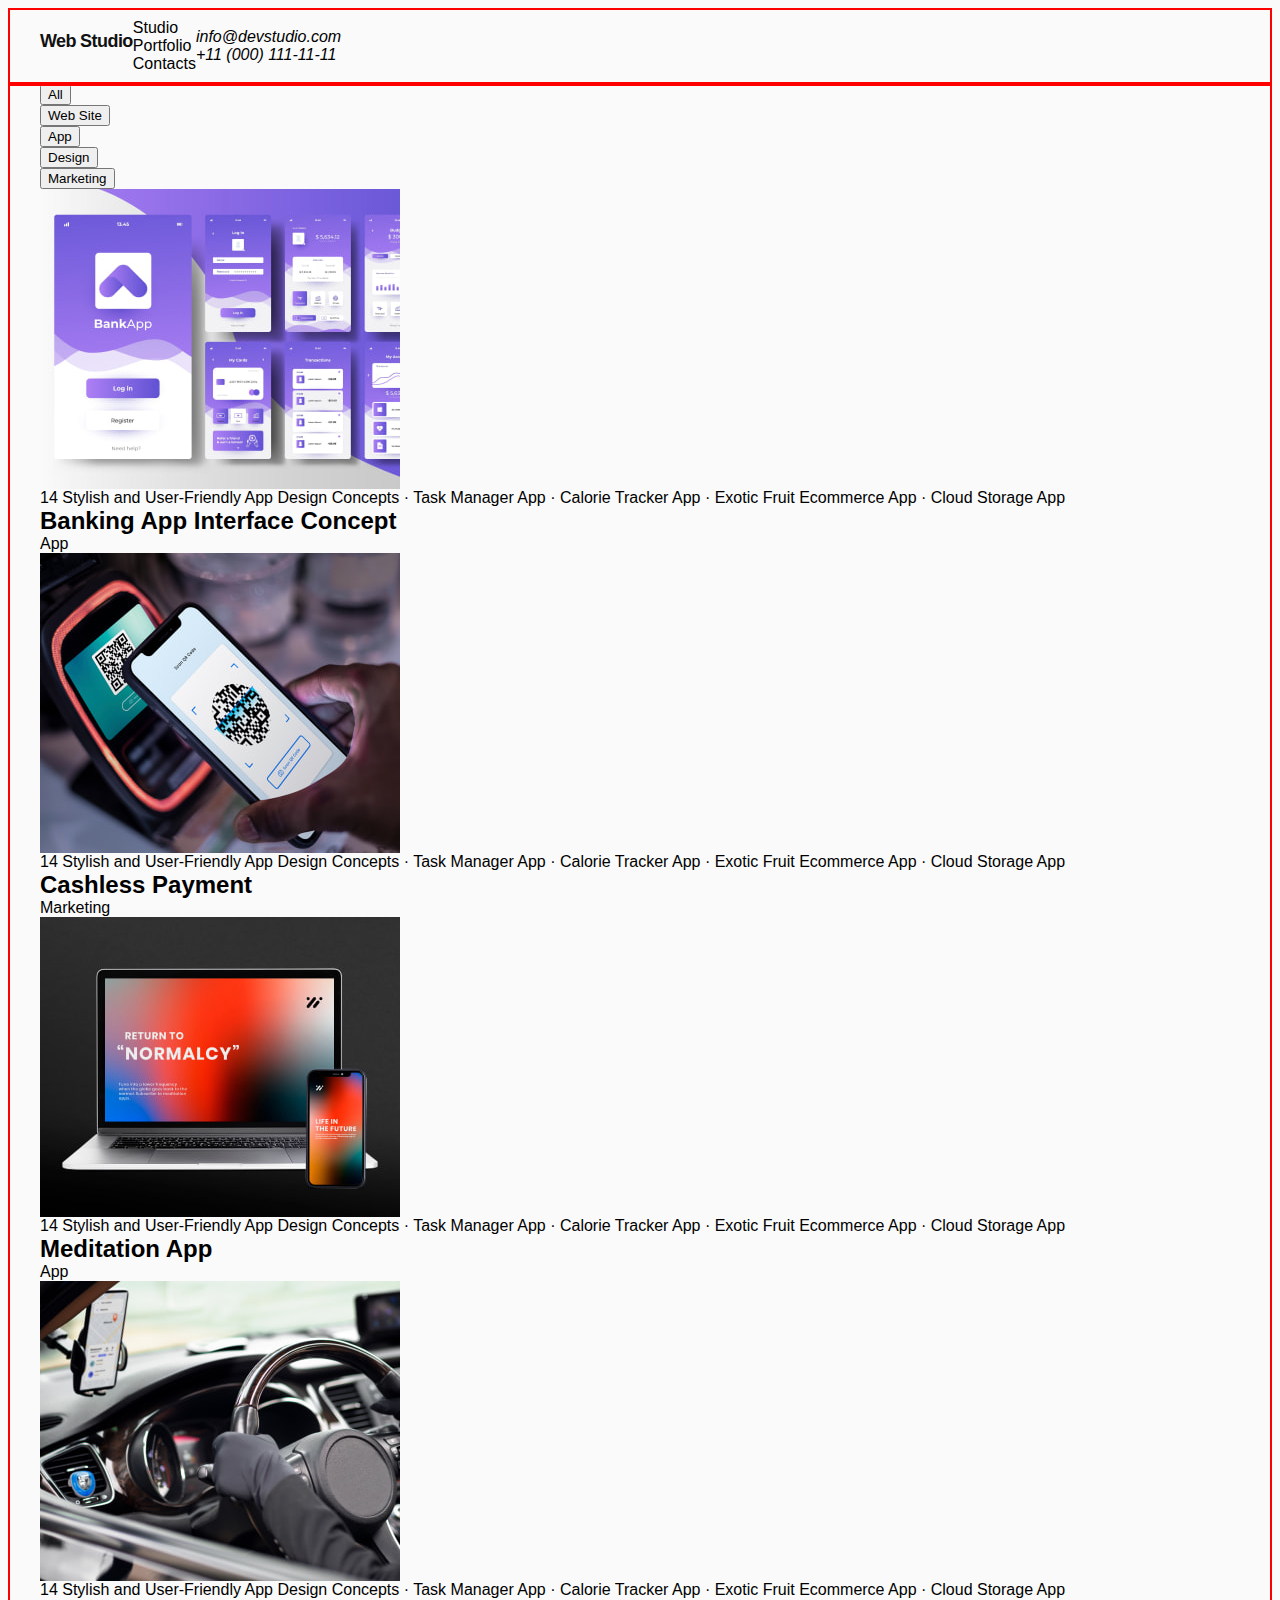
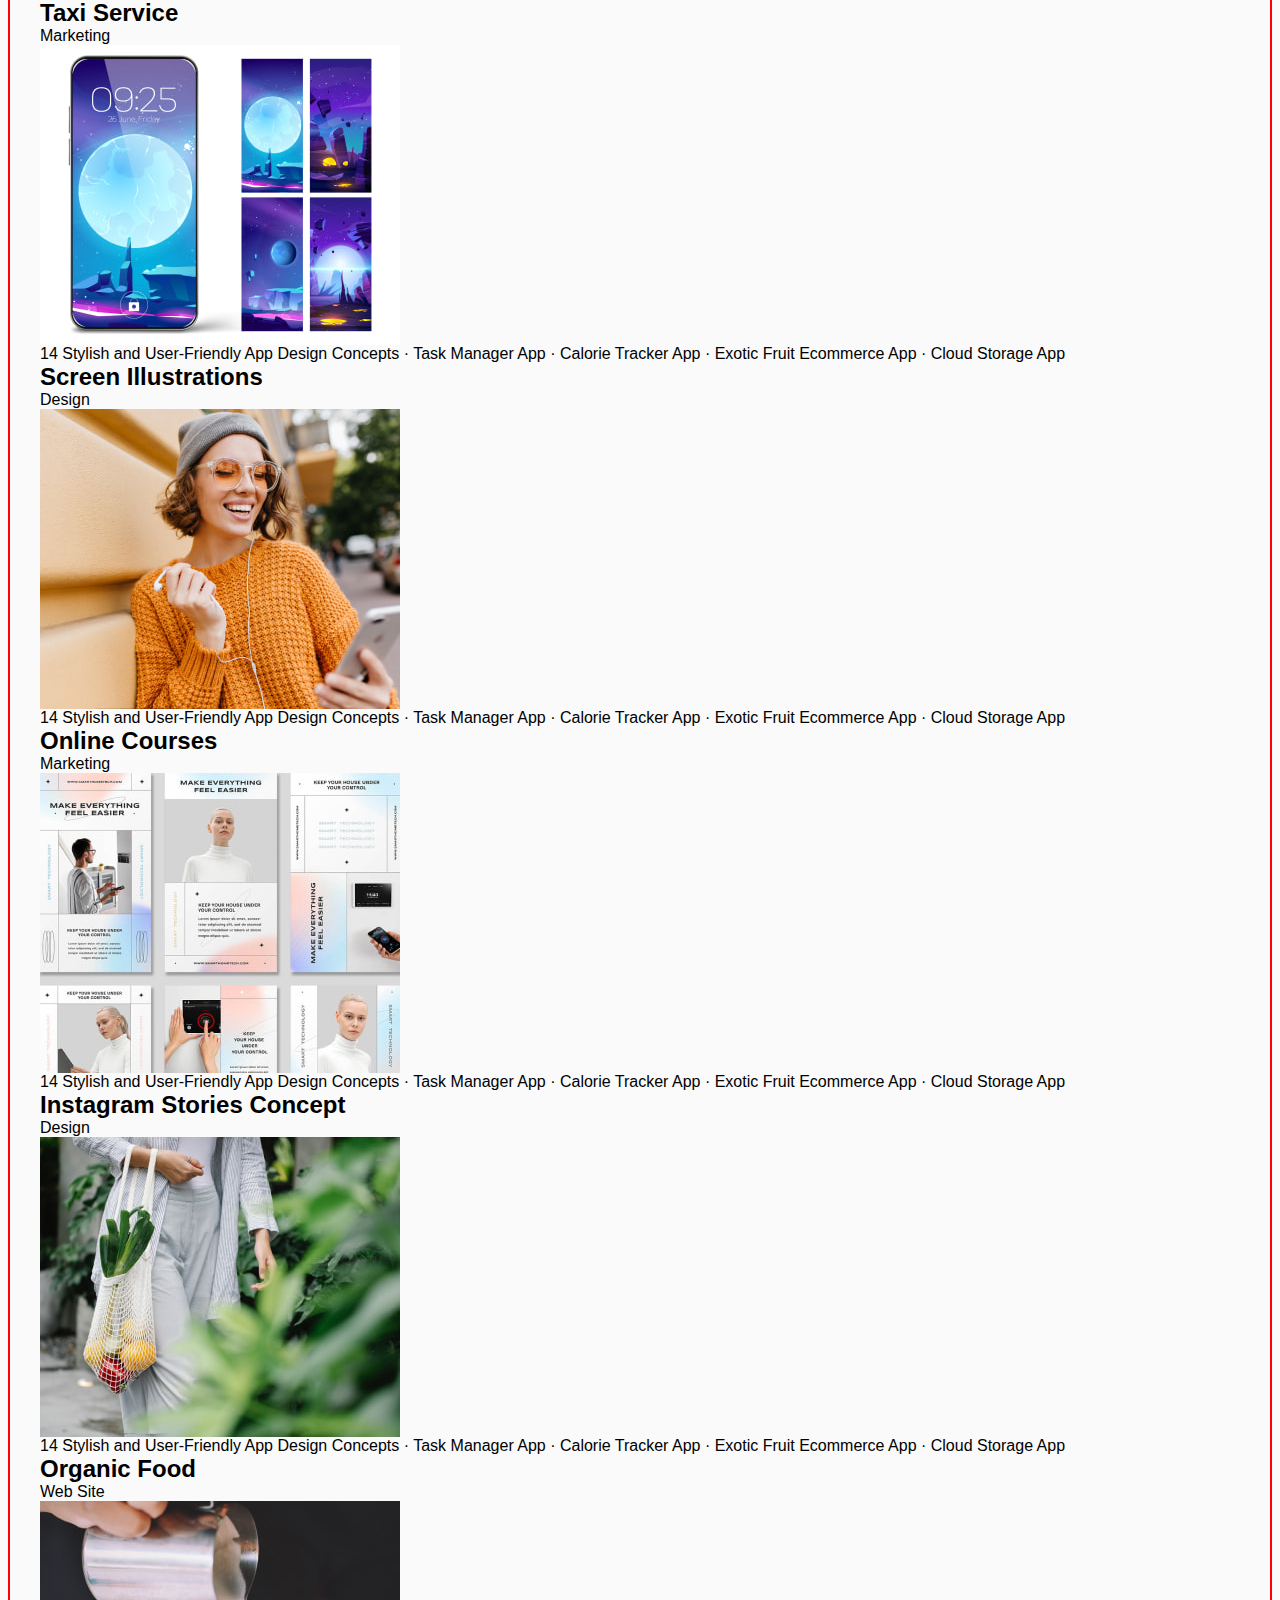
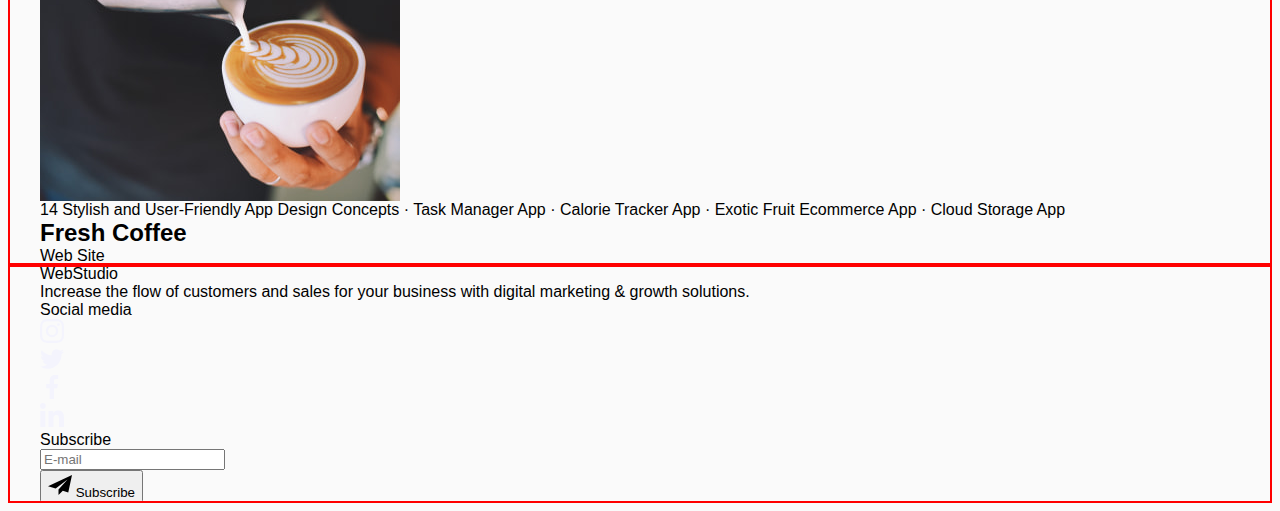
<file: portfolio.html>
<!DOCTYPE html>
<html lang="en">
  <head>
    <meta charset="UTF-8" />
    <meta http-equiv="X-UA-Compatible" content="IE=edge" />
    <meta name="viewport" content="width=device-width, initial-scale=1.0" />
    <title>Document</title>
    <link rel="preconnect" href="https://fonts.googleapis.com" />
    <link rel="preconnect" href="https://fonts.gstatic.com" crossorigin />
    <link
      href="https://fonts.googleapis.com/css2?family=Raleway:wght@800&family=Roboto:wght@400;500;700;900&display=swap"
      rel="stylesheet"
    />
    <link
      rel="stylesheet"
      href="https://cdnjs.cloudflare.com/ajax/libs/modern-normalize/1.1.0/modern-normalize.min.css"
      integrity="sha512-wpPYUAdjBVSE4KJnH1VR1HeZfpl1ub8YT/NKx4PuQ5NmX2tKuGu6U/JRp5y+Y8XG2tV+wKQpNHVUX03MfMFn9Q=="
      crossorigin="anonymous"
      referrerpolicy="no-referrer"
    />
    <link rel="stylesheet" href="./css/styles.css" />
  </head>
  <body>
    <!-- Header -->
    <header class="header">
      <div class="header-container container">
        <nav class="header-nav">
          <a class="header-logo logo link" href="./index.html"
            >Web<span class="header-logo-span">Studio</span></a
          >
          <ul class="header-list list">
            <li class="item">
              <a class="header-link link" href="./index.html">Studio</a>
            </li>
            <li class="item">
              <a class="header-link link active" href="./portfolio.html"
                >Portfolio</a
              >
            </li>
            <li class="item">
              <a class="header-link link" href="">Contacts</a>
            </li>
          </ul>
        </nav>
        <address class="address">
          <ul class="contacts-list list">
            <li class="item">
              <a class="contacts link" href="mailto:info@devstudio.com"
                >info@devstudio.com</a
              >
            </li>
            <li class="item">
              <a class="contacts link" href="tel:+110001111111"
                >+11 (000) 111-11-11</a
              >
            </li>
          </ul>
        </address>
      </div>
    </header>
    <main>
      <!-- Portfolio -->
      <section class="portfolio">
        <div class="container">
          <h1 class="visually-hidden">Portfolio</h1>
          <!-- Filters -->
          <ul class="filters-container list">
            <li class="item">
              <button class="button portfolio-button" type="button">All</button>
            </li>
            <li class="item">
              <button class="button portfolio-button" type="button">
                Web Site
              </button>
            </li>
            <li class="item">
              <button class="button portfolio-button" type="button">App</button>
            </li>
            <li class="item">
              <button class="button portfolio-button" type="button">
                Design
              </button>
            </li>
            <li class="item">
              <button class="button portfolio-button" type="button">
                Marketing
              </button>
            </li>
          </ul>
          <!-- Projects -->
          <ul class="projects-container list">
            <li class="item project-card">
              <a class="project-card-link link" href="">
                <div class="projects-thumb">
                  <img
                    src="./images/portfolio-projects/img1.jpg"
                    alt="Application bookmarks"
                    width="360"
                    height="300"
                  />
                  <p class="section-text overlay-text">
                    14 Stylish and User-Friendly App Design Concepts · Task
                    Manager App · Calorie Tracker App · Exotic Fruit Ecommerce
                    App · Cloud Storage App
                  </p>
                </div>
                <div class="description-projects-card">
                  <h2 class="subsection-title link">
                    Banking App Interface Concept
                  </h2>
                  <p class="card-indent section-text link">App</p>
                </div>
              </a>
            </li>
            <li class="item project-card">
              <a class="project-card-link link" href="">
                <div class="projects-thumb">
                  <img
                    src="./images/portfolio-projects/img2.jpg"
                    alt="Mobile phone and terminal"
                    width="360"
                    height="300"
                  />
                  <p class="section-text overlay-text">
                    14 Stylish and User-Friendly App Design Concepts · Task
                    Manager App · Calorie Tracker App · Exotic Fruit Ecommerce
                    App · Cloud Storage App
                  </p>
                </div>
                <div class="description-projects-card">
                  <h2 class="subsection-title link">Cashless Payment</h2>
                  <p class="card-indent section-text link">Marketing</p>
                </div>
              </a>
            </li>
            <li class="item project-card">
              <a class="project-card-link link" href="">
                <div class="projects-thumb">
                  <img
                    src="./images/portfolio-projects/img3.jpg"
                    alt="Mobile phone nad laptop"
                    width="360"
                    height="300"
                  />
                  <p class="section-text overlay-text">
                    14 Stylish and User-Friendly App Design Concepts · Task
                    Manager App · Calorie Tracker App · Exotic Fruit Ecommerce
                    App · Cloud Storage App
                  </p>
                </div>
                <div class="description-projects-card">
                  <h2 class="subsection-title link">Meditation App</h2>
                  <p class="card-indent section-text link">App</p>
                </div>
              </a>
            </li>
            <li class="item project-card">
              <a class="project-card-link link" href="">
                <div class="projects-thumb">
                  <img
                    src="./images/portfolio-projects/img4.jpg"
                    alt="The man behind the wheel"
                    width="360"
                    height="300"
                  />
                  <p class="section-text overlay-text">
                    14 Stylish and User-Friendly App Design Concepts · Task
                    Manager App · Calorie Tracker App · Exotic Fruit Ecommerce
                    App · Cloud Storage App
                  </p>
                </div>
                <div class="description-projects-card">
                  <h2 class="subsection-title link">Taxi Service</h2>
                  <p class="card-indent section-text link">Marketing</p>
                </div>
              </a>
            </li>
            <li class="item project-card">
              <a class="project-card-link link" href="">
                <div class="projects-thumb">
                  <img
                    src="./images/portfolio-projects/img5.jpg"
                    alt="Mobile phone screens"
                    width="360"
                    height="300"
                  />
                  <p class="section-text overlay-text">
                    14 Stylish and User-Friendly App Design Concepts · Task
                    Manager App · Calorie Tracker App · Exotic Fruit Ecommerce
                    App · Cloud Storage App
                  </p>
                </div>
                <div class="description-projects-card">
                  <h2 class="subsection-title link">Screen Illustrations</h2>
                  <p class="card-indent section-text link">Design</p>
                </div>
              </a>
            </li>
            <li class="item project-card">
              <a class="project-card-link link" href="">
                <div class="projects-thumb">
                  <img
                    src="./images/portfolio-projects/img6.jpg"
                    alt="The girl smiles and looks at the phone"
                    width="360"
                    height="300"
                  />
                  <p class="section-text overlay-text">
                    14 Stylish and User-Friendly App Design Concepts · Task
                    Manager App · Calorie Tracker App · Exotic Fruit Ecommerce
                    App · Cloud Storage App
                  </p>
                </div>
                <div class="description-projects-card">
                  <h2 class="subsection-title link">Online Courses</h2>
                  <p class="card-indent section-text link">Marketing</p>
                </div>
              </a>
            </li>
            <li class="item project-card">
              <a class="project-card-link link" href="">
                <div class="projects-thumb">
                  <img
                    src="./images/portfolio-projects/img7.jpg"
                    alt="Girl's Instagram profile"
                    width="360"
                    height="300"
                  />
                  <p class="section-text overlay-text">
                    14 Stylish and User-Friendly App Design Concepts · Task
                    Manager App · Calorie Tracker App · Exotic Fruit Ecommerce
                    App · Cloud Storage App
                  </p>
                </div>
                <div class="description-projects-card">
                  <h2 class="subsection-title link">
                    Instagram Stories Concept
                  </h2>
                  <p class="card-indent section-text link">Design</p>
                </div>
              </a>
            </li>
            <li class="item project-card">
              <a class="project-card-link link" href="">
                <div class="projects-thumb">
                  <img
                    src="./images/portfolio-projects/img8.jpg"
                    alt="A girl carries a net of groceries"
                    width="360"
                    height="300"
                  />
                  <p class="section-text overlay-text">
                    14 Stylish and User-Friendly App Design Concepts · Task
                    Manager App · Calorie Tracker App · Exotic Fruit Ecommerce
                    App · Cloud Storage App
                  </p>
                </div>
                <div class="description-projects-card">
                  <h2 class="subsection-title link">Organic Food</h2>
                  <p class="card-indent section-text link">Web Site</p>
                </div>
              </a>
            </li>
            <li class="item project-card">
              <a class="project-card-link link" href="">
                <div class="projects-thumb">
                  <img
                    src="./images/portfolio-projects/img9.jpg"
                    alt="The barista makes a foam pattern on the cappuccino"
                    width="360"
                    height="300"
                  />
                  <p class="section-text overlay-text">
                    14 Stylish and User-Friendly App Design Concepts · Task
                    Manager App · Calorie Tracker App · Exotic Fruit Ecommerce
                    App · Cloud Storage App
                  </p>
                </div>
                <div class="description-projects-card">
                  <h2 class="subsection-title link">Fresh Coffee</h2>
                  <p class="card-indent section-text link">Web Site</p>
                </div>
              </a>
            </li>
          </ul>
        </div>
      </section>
    </main>
    <!-- Footer -->
    <footer class="footer">
      <div class="footer-container container">
        <div class="footer-left-side">
          <a class="footer-logo logo link" href="./index.html"
            >Web<span class="footer-logo-span">Studio</span></a
          >
          <p class="footer-container section-text footer-text">
            Increase the flow of customers and sales for your business with
            digital marketing & growth solutions.
          </p>
        </div>
        <div class="footer-socials">
          <p class="footer-socials-text section-text">Social media</p>
          <ul class="footer-socials-list list">
            <li class="footer-socials-item">
              <a
                class="footer-socials-link"
                href=""
                target="_blank"
                rel="noopener noreferrer"
                aria-label="Instagram icon"
              >
                <svg class="footer-icon" width="24" height="24">
                  <use href="./images/icons.svg#instagram"></use>
                </svg>
              </a>
            </li>
            <li class="footer-socials-item">
              <a
                class="footer-socials-link"
                href=""
                target="_blank"
                rel="noopener noreferrer"
                aria-label="Twitter icon"
              >
                <svg class="footer-icon" width="24" height="24">
                  <use href="./images/icons.svg#twitter"></use>
                </svg>
              </a>
            </li>
            <li class="footer-socials-item">
              <a
                class="footer-socials-link"
                href=""
                target="_blank"
                rel="noopener noreferrer"
                aria-label="Facebook icon"
              >
                <svg class="footer-icon" width="24" height="24">
                  <use href="./images/icons.svg#facebook"></use>
                </svg>
              </a>
            </li>
            <li class="footer-socials-item">
              <a
                class="footer-socials-link"
                href=""
                target="_blank"
                rel="noopener noreferrer"
                aria-label="Linkedin icon"
              >
                <svg class="footer-icon" width="24" height="24">
                  <use href="./images/icons.svg#linkedin"></use>
                </svg>
              </a>
            </li>
          </ul>
        </div>
        <div class="footer-form">
          <p class="footer-form-text section-text">Subscribe</p>
          <form class="footer-form-subscribe" name="footer-form">
            <div class="form-field">
              <label for="user_email"></label>
              <input
                class="footer-input"
                type="text"
                name="user_email"
                id="user_email"
                placeholder="E-mail"
              />
            </div>
            <button class="footer-button button" type="submit">
              <svg class="footer-icon" width="24" height="24">
                <use href="./images/icons.svg#footer-icon"></use>
              </svg>
              Subscribe
            </button>
          </form>
        </div>
      </div>
    </footer>
  </body>
</html>
</file>
<file: css/styles.css>
:root {
  --primary-font: Montserrat, sans-serif;
  --main-dark-font-color: #111111;
  --main-light-font-color: #ffffff;
  --accent-color: rgba(253, 146, 34, 1);
  --main-dark-background-color: rgba(30, 24, 35, 1);
  --transition-main: 300ms cubic-bezier(0.4, 0, 0.2, 1);
}

/* Reset styles */
h1,
h2,
h3,
h4,
h5,
h6,
p {
  margin: 0;
}

body {
  background-color: #fafafa;
  font-family: var(--primary-font);
}
ul {
  margin: 0;
  padding: 0;
  list-style: none;
}

a {
  color: currentColor;
  text-decoration: none;
}

button {
  cursor: pointer;
}

img {
  display: block;
  max-width: 100%;
  height: auto;
}

.visually-hidden {
  position: absolute;
  width: 1px;
  height: 1px;
  margin: -1px;
  border: 0;
  padding: 0;
  white-space: nowrap;
  clip-path: inset(100%);
  clip: rect(0 0 0 0);
  overflow: hidden;
}

.container {
  /*--- Basic styles ---*/
  min-width: 320px;
  max-width: 375px;
  padding: 0 20px;
  margin: 0 auto;
  /* Щоб бачити рамки контейнера на етапі розробки */
  outline: 2px solid red;
  outline-offset: -2px;
}
/*--- Tablet screen ---*/
@media only screen and (min-width: 768px) {
  .container {
    max-width: 768px;
    padding: 0 32px;
  }
}
/*--- Desktop screen ---*/
@media only screen and (min-width: 1200px) {
  .container {
    max-width: 1200px;
  }
}

/**
  |============================
  | Header
  |============================
*/
.header-container {
  display: flex;
  align-items: center;
}

.header-logo {
  display: flex;
  align-items: center;
  gap: 4px;
  padding-top: 24px;
  padding-bottom: 32px;

  font-weight: 700;
  font-size: 18px;
  line-height: 1.11;
  letter-spacing: -0.03em;
  color: #111111;
}

.logo-span {
  font-style: italic;
  font-weight: 700;
  font-size: 18px;
  line-height: 1.11;
  letter-spacing: -0.03em;
  color: #111111;
}

@media only screen and (min-width: 1200px) {
  .nav-link {
    padding-top: 24px;
    padding-bottom: 32px;

    font-weight: 500;
    font-size: 14px;
    line-height: 1.14;
    letter-spacing: -0.02em;
    color: #111111;
  }
}

.header-nav {
  display: flex;
  justify-content: start;
  align-items: center;
}

.nav-link:hover,
.nav-link:focus {
  color: #fd9222;
}

.header-nav-list {
  display: flex;
  align-items: center;
  margin-left: 188px;
}

@media only screen and (min-width: 320px) and (max-width: 1199.9px) {
  .header-nav-list {
    display: none;
  }
}

.header-nav-item:not(:last-child) {
  margin-right: 24px;
}

.header-socials {
  display: flex;
  margin-left: auto;
  gap: 18px;
}

@media only screen and (min-width: 320px) and (max-width: 1199.9px) {
  .header-socials {
    display: none;
  }
}

.header-socials-icon {
  stroke: #111111;
  fill: currentColor;
}

.header-socials-icon:hover,
.header-socials-icon:focus {
  stroke: #fd9222;
}

.header-socials-link {
  padding-top: 24px;
  padding-bottom: 32px;

  color: transparent;
}

/**
  |============================
  | Advantages
  |============================
*/
.advantages {
  background-color: #1e1823;
}

@media only screen and (min-width: 320px) and (max-width: 767.9px) {
  .advantages {
    padding-top: 20px;
    padding-bottom: 20px;
  }
}

@media only screen and (min-width: 768px) {
  .advantages {
    padding-top: 50px;
    padding-bottom: 50px;
  }
}

@media only screen and (max-width: 767.9px) {
  .advantages-container {
    display: block;
  }
}

/* Tablet */
@media only screen and (min-width: 768px) and (max-width: 1199.9px) {
  .advantages-container {
    display: flex;
    justify-content: flex-start;
    align-items: start;
    flex-wrap: wrap;
    gap: 32px;
  }
}

/* Desktop */
@media only screen and (min-width: 1200px) {
  .advantages-container {
    display: flex;
    justify-content: space-between;
    align-items: start;
    gap: 70px;
  }
}

@media only screen and (min-width: 1200px) {
  .adv-desktop {
    padding: 0 50px;
  }
}

.advantages-list {
  list-style: none;
  padding: 0;
  margin: 0;
}

.advantages-title {
  margin-bottom: 18px;

  font-style: normal;
  font-weight: 600;
  font-size: 18px;
  line-height: 1.22;
  color: #ffffff;
}

.advantages-section-text {
  font-weight: 400;
  font-size: 14px;
  line-height: 1.21;
  letter-spacing: -0.02em;
  color: #ffffffb3;
}

@media only screen and (min-width: 375px) {
  .advantages-section-text {
    display: block;
    width: 308px;
  }
}

.advantages-icon {
  fill: #fd9222;
}

.advantages-item-icon {
  width: 62px;
  height: 62px;
  padding: 15px 15px;
  margin-bottom: 22px;

  border: 1px solid rgba(255, 255, 255, 0.5);
  border-radius: 365px;
}

@media only screen and (min-width: 320px) and (max-width: 767.9px) {
  .advantages-item:not(:first-child) {
    padding-top: 20px;
  }
}

/* Mobile */
@media only screen and (min-width: 320px) and (max-width: 374.9px) {
  .advantages-item {
    width: 100%;
  }
}

/* @media only screen and (min-width: 375px) {
  .advantages-item {
    width: 336px;
  }
} */

@media only screen and (min-width: 375px) and (max-width: 1199.9px) {
  .advantages-item {
    width: 336px;
  }
}

@media only screen and (min-width: 1200px) {
  .advantages-item {
    width: 308px;
  }
}

@media only screen and (min-width: 1200px) {
  .advantages-item {
    position: relative;
  }
}

@media only screen and (min-width: 1200px) {
  .advantages-line {
    position: absolute;
    top: 120px;
    right: -78px;
    width: 124px;
    height: 0;

    border: 0.5px solid rgba(255, 255, 255, 0.5);
    transform: rotate(90deg);
    outline: none;
  }
}

/**
  |============================
  | Our products
  |============================
*/
.products {
  padding: 72px 0;
}

.products-title {
  margin-bottom: 50px;

  font-weight: 600;
  font-size: 24px;
  line-height: 1.17;
  text-align: center;
  letter-spacing: -0.03em;
  text-transform: uppercase;
  color: var(--main-dark-font-color);
}

@media only screen and (min-width: 320px) and (max-width: 767.9px) {
  .products-title {
    margin-bottom: 32px;

    /* font-weight: 600; */
    font-size: 20px;
    line-height: 1.2;
    text-align: center;
    letter-spacing: -0.03em;
    text-transform: uppercase;
    color: var(--main-dark-font-color);
  }
}

.products-title-span {
  font-weight: 600;
  font-size: 24px;
  line-height: 1.17;
  text-align: center;
  letter-spacing: -0.03em;
  text-transform: uppercase;
  color: var(--accent-color);
}

@media only screen and (min-width: 320px) and (max-width: 767.9px) {
  .products-title-span {
    /* font-weight: 600; */
    font-size: 20px;
    line-height: 1.2;
    text-align: center;
    letter-spacing: -0.03em;
    text-transform: uppercase;
    color: var(--accent-color);
  }
}

.products-card {
  padding: 32px 20px;

  width: 270px;

  background: #ffffff;
  border: 1px solid rgba(17, 17, 17, 0.1);
  border-radius: 15px;
}

.products-card:not(:last-child) {
  margin-right: 18px;
}

@media only screen and (min-width: 375px) and (max-width: 767.9px) {
  .products-card {
    width: 335px;
  }
}

@media only screen and (min-width: 768px) {
  .products-card {
    width: 270px;
  }
}

.products-img {
  min-width: 100%;
}

.products-img {
  margin-bottom: 8px;
}

.descr-products-card {
  display: flex;
  flex-direction: column;
}

.products-subtitle,
.products-text {
  text-align: center;
}

.products-subtitle {
  margin-bottom: 2px;

  font-weight: 600;
  font-size: 18px;
  line-height: 1.33;
  letter-spacing: -0.02em;
  text-transform: uppercase;
  color: var(--main-dark-font-color);
}

.products-text {
  margin-bottom: 18px;

  font-weight: 400;
  font-size: 12px;
  line-height: 1.17;
  letter-spacing: -0.02em;
  color: #111111b3;
}

.products-btn {
  min-width: 94px;
  height: 33px;
  padding: 8px 20px;
  margin: 0 auto;

  font-weight: 600;
  font-size: 14px;
  line-height: 1.21;
  color: var(--main-dark-font-color);

  background: #fafafa;
  border: 1px solid rgba(17, 17, 17, 0.1);
  border-radius: 100px;

  cursor: pointer;
}

/* Slider */
.products-slider {
  list-style: none;
  margin: 0;
  padding: 0;
}

.slick-dots li button:before {
  content: '';
}

.slick-track {
  display: flex;
}

.slick-list {
  overflow: hidden;
}

.products-slider .slick-dots {
  display: flex;
  align-items: center;
  justify-content: center;
  margin-top: 20px;
}

@media only screen and (min-width: 768px) {
  .products-slider .slick-dots {
    margin-top: 32px;
  }
}

.products-slider .slick-dots li:not(last-child) {
  list-style: none;
  margin-right: 13px;
}

.products-slider .slick-dots button {
  font-size: 0;
  width: 13px;
  height: 13px;
  background: rgba(17, 17, 17, 0.1);
  border-radius: 50%;
  border: none;
}

.products-slider .slick-dots li.slick-active button {
  background-color: var(--accent-color);
  width: 28px;
  height: 13px;
  border-radius: 100px;
}

.products-slider .slick-dots li:nth-child(9),
.products-slider .slick-dots li:nth-child(10) {
  display: none;
}

/**
  |============================
  | Mobile menu
  |============================
*/
.menu-toggle {
  position: absolute;
  top: 24px;
  right: 32px;

  min-width: 32px;
  min-height: 32px;

  display: flex;
  align-items: center;
  justify-content: center;

  margin: 0;
  padding: 0;
  background-color: transparent;
  cursor: pointer;
  border: none;
  border-radius: 50%;
  outline: none;
}

@media only screen and (min-width: 320px) and (max-width: 764.9px) {
  .menu-toggle {
    top: 20px;
    right: 20px;

    min-width: 28px;
    min-height: 28px;
  }
}

.burger-icon {
  stroke: #111111;
}

@media only screen and (min-width: 320px) and (max-width: 767.9px) {
  .burger-icon {
    width: 28px;
    height: 28px;
  }
}

@media only screen and (min-width: 768px) and (max-width: 1199.9px) {
  .burger-icon {
    width: 32px;
    height: 32px;
  }
}

.menu-toggle:hover,
.menu-toggle:focus {
  background-color: rgba(0, 0, 0, 0.1);
}

@media only screen and (min-width: 1200px) {
  .menu-toggle {
    display: none;
  }
}

.mobile-menu {
  position: fixed;
  top: 0;
  right: 0;
  z-index: 999;

  width: 220px;
  height: 100%;

  background-color: #1e1823;

  transform: translateX(100%);
  transition: transform 300ms cubic-bezier(0.4, 0, 0.2, 1);
}

.mobile-menu.is-open {
  transform: translateX(0);
}

.mobile-menu-container {
  display: flex;
  flex-direction: column;

  height: 100vh;
  padding-top: 136px;
  padding-bottom: 20px;
}

/* @media only screen and (min-width: 320px) and (max-width: 427.9px) {
  .menu-container {
    width: 100%;
  }
} */

.menu-close-btn {
  position: absolute;
  top: 20px;
  right: 20px;

  display: flex;
  align-items: center;
  justify-content: center;

  width: 28px;
  height: 28px;
  padding: 0;

  background-color: transparent;
  border: none;
  cursor: pointer;
}

.menu-close-icon {
  stroke: #ffffff;
  transition: stroke 300ms cubic-bezier(0.4, 0, 0.2, 1);
}

.menu-close-icon:hover,
.menu-close-icon:focus {
  stroke: #fd9222;
  transition: stroke 300ms cubic-bezier(0.4, 0, 0.2, 1);
}

.mobile-link {
  display: block;
  padding-bottom: 24px;
  position: relative;

  font-weight: 500;
  font-size: 14px;
  line-height: 1.14;
  letter-spacing: -0.02em;
  text-transform: capitalize;
  color: #ffffff;

  transition: color 250ms cubic-bezier(0.4, 0, 0.2, 1);
}

.mobile-link:hover,
.mobile-link:focus {
  color: #fd9222;
}

.mobile-link.active {
  color: #fd9222;
}

@media only screen and (min-width: 768px) {
  .header-link::after {
    content: '';

    position: absolute;
    bottom: -1px;
    left: 0;

    display: block;
    width: 100%;
    height: 4px;

    border-radius: 2px;
  }
}

@media only screen and (min-width: 320px) and (max-width: 767.9px) {
  .mobile-link::after {
    content: '';

    position: absolute;
    /* bottom: -1px; */
    left: 0;

    display: block;

    width: 24px;
    height: 0px;

    border: 1px solid #fd9222;
  }
}

.header-link.active::after {
  background: var(--active-txtbtn-color);
}

/* .mobile-contacts {
  padding-bottom: 48px;
}

.mobile-contacts .item:not(:last-child) {
  margin-bottom: 40px;
}

.contacts-tel {
  display: block;
  width: 353px;
  font-weight: 700;
  font-size: 36px;
  line-height: 1.11px;
  letter-spacing: 0.02em;
  text-transform: capitalize;
  color: var(--logo-btn-color);
}

@media only screen and (max-width: 427.9px) {
  .contacts-tel {
    font-size: calc(36 * (100vw - 75px) / (428 - 75));
  }
} */

/* .contacts-mail {
  font-weight: 500;
  font-size: 20px;
  line-height: 1.2px;
  letter-spacing: 0.02em;
  color: var(--primary-text-color);
}

@media only screen and (min-width: 320px) and (max-width: 427.9px) {
  .contacts-tel {
    font-weight: 500;
  }
} */

.mobile-socials {
  display: flex;
  justify-content: flex-start;
  align-items: center;
  gap: 56px;
}

@media only screen and (min-width: 320px) and (max-width: 427.9px) {
  .mobile-socials {
    display: flex;
    justify-content: flex-start;
    align-items: center;
    gap: calc((100% - 4 * 40px) / 3);
  }
}
</file>
